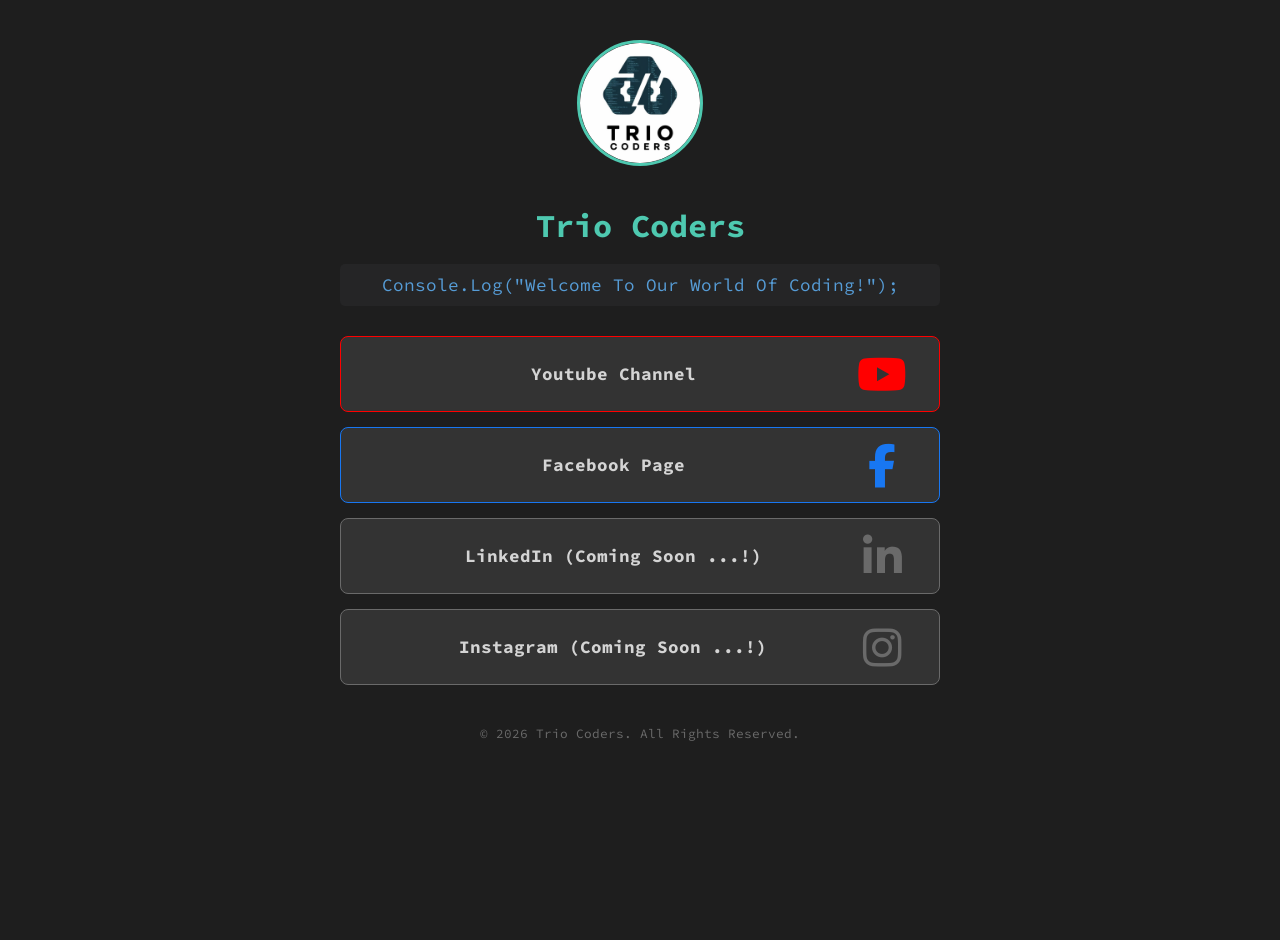
<file: index.html>
<!DOCTYPE html>
<html lang="ar" dir="ltr">
<head>
    <meta charset="UTF-8">
    <meta name="viewport" content="width=device-width, initial-scale=1.0">
    <title>Trio Coders - Links</title>
    <link rel="stylesheet" href="https://cdnjs.cloudflare.com/ajax/libs/font-awesome/6.5.2/css/all.min.css">
    <link rel="stylesheet" href="style.css">
    <link rel="shortcut icon" href="Images/11zon_cropped.ico" type="image/x-icon">
    <link href="https://fonts.googleapis.com/css2?family=Source+Code+Pro:wght@400;700&display=swap" rel="stylesheet">
</head>
<body>

    <div class="container">
        <img src="Images/11zon_cropped.png" alt="Trio Coders Logo" class="profile-pic" >

        <h1>Trio Coders</h1>

        <p class="description">console.log("Welcome to our world of Coding!");</p>

        <div class="links-section">
            <a href="https://www.youtube.com/@TrioCoders" target="_blank" class="link-button youtube">
                <i class="fab fa-youtube"></i>
                <span> Youtube Channel</span>
            </a>
            <a href="https://www.facebook.com/share/19yFZyRPkK/" target="_blank" class="link-button facebook">
                <i class="fab fa-facebook-f"></i> 
                <span>Facebook Page </span>
            </a>
            <a href="https://www.linkedin.com/company/triocoders" target="_blank" class="link-button coming-soon" onclick="return false">
                <i class="fab fa-linkedin-in"></i>
                <span>LinkedIn
                    (Coming Soon ...!)
                </span>
            </a>
            <a href="https://www.instagram.com/triocoders" target="_blank" class="link-button coming-soon" onclick="return false">
            <i class="fab fa-instagram"></i>
            <span>Instagram (Coming Soon ...!) </span>
        </a>
        </div>
        
        <p class="footer-note">&copy; <span id="current-year-footer"></span> Trio Coders. All Rights Reserved.</p>
    </div>

    <script>
        document.getElementById('current-year-footer').textContent = new Date().getFullYear();
    </script>
</body>
</html>
</body>
</html>
</file>
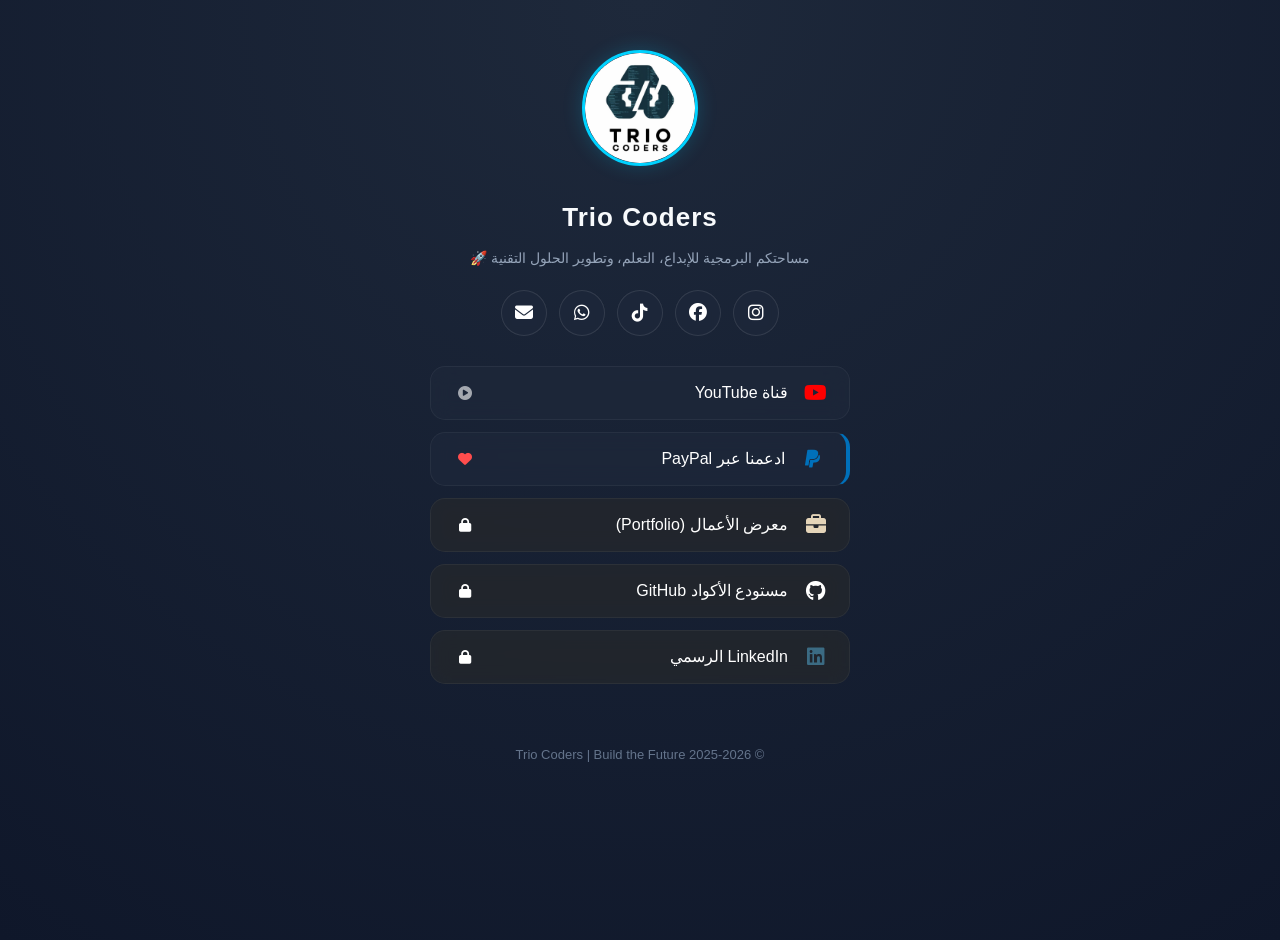
<file: Trio coders social media/index.html>
<!DOCTYPE html>
<html lang="ar" dir="rtl">
    <head>
        <meta charset="UTF-8" />
        <meta name="viewport" content="width=device-width, initial-scale=1.0" />
        <title>Trio Coders | Profile</title>
        <link
            rel="stylesheet"
            href="https://cdnjs.cloudflare.com/ajax/libs/font-awesome/6.4.0/css/all.min.css"
        />
        <style>
            :root {
                --primary-color: #00d2ff;
                --bg-dark: #0f172a;
                --card-bg: rgba(30, 41, 59, 0.7);
                --text-white: #f8fafc;
                --paypal-blue: #0070ba;
            }

            body {
                font-family: "Segoe UI", Tahoma, Geneva, Verdana, sans-serif;
                background: radial-gradient(circle at top, #1e293b, #0f172a);
                color: var(--text-white);
                display: flex;
                flex-direction: column;
                align-items: center;
                min-height: 100vh;
                margin: 0;
                padding: 20px;
                overflow-x: hidden;
            }

            .profile-container {
                text-align: center;
                max-width: 420px;
                width: 100%;
                margin-top: 30px;
                z-index: 1;
            }

            .logo {
                width: 110px;
                height: 110px;
                border-radius: 50%;
                border: 3px solid var(--primary-color);
                margin-bottom: 15px;
                object-fit: cover;
                transition: transform 0.4s ease;
                box-shadow: 0 0 20px rgba(0, 210, 255, 0.2);
            }
            .logo:hover {
                transform: scale(1.1) rotate(5deg);
            }

            h1 {
                font-size: 26px;
                margin-bottom: 8px;
                letter-spacing: 1px;
            }

            .description {
                font-size: 14px;
                color: #94a3b8;
                margin-bottom: 20px;
                line-height: 1.6;
            }

            .social-grid {
                display: flex;
                justify-content: center;
                gap: 12px;
                margin-bottom: 30px;
                flex-wrap: wrap;
            }

            .social-icon {
                width: 44px;
                height: 44px;
                background: var(--card-bg);
                border-radius: 50%;
                display: flex;
                align-items: center;
                justify-content: center;
                color: white;
                text-decoration: none;
                font-size: 18px;
                transition: 0.3s;
                border: 1px solid rgba(255, 255, 255, 0.1);
                backdrop-filter: blur(5px);
            }

            .social-icon:hover {
                transform: translateY(-5px);
                border-color: var(--primary-color);
                color: var(--primary-color);
                box-shadow: 0 5px 15px rgba(0, 210, 255, 0.3);
            }

            .links-wrapper {
                display: flex;
                flex-direction: column;
                gap: 12px;
            }

            .link-card {
                background: var(--card-bg);
                padding: 16px;
                border-radius: 15px;
                text-decoration: none;
                color: white;
                display: flex;
                align-items: center;
                justify-content: space-between;
                transition: 0.3s;
                border: 1px solid rgba(255, 255, 255, 0.05);
                backdrop-filter: blur(10px);
                animation: fadeInUp 0.6s ease forwards;
                opacity: 0;
            }

            @keyframes fadeInUp {
                from {
                    opacity: 0;
                    transform: translateY(20px);
                }
                to {
                    opacity: 1;
                    transform: translateY(0);
                }
            }

            .link-card:nth-child(1) {
                animation-delay: 0.1s;
            }
            .link-card:nth-child(2) {
                animation-delay: 0.2s;
            }
            .link-card:nth-child(3) {
                animation-delay: 0.3s;
            }
            .link-card:nth-child(4) {
                animation-delay: 0.4s;
            }
            .link-card:nth-child(5) {
                animation-delay: 0.5s;
            }

            .link-card:not(.disabled):hover {
                background: rgba(255, 255, 255, 0.1);
                transform: scale(1.03);
                border-color: var(--primary-color);
            }

            .disabled {
                opacity: 0.4;
                cursor: not-allowed;
                filter: grayscale(0.6);
            }

            .link-card i {
                font-size: 20px;
                width: 35px;
                text-align: center;
            }
            .link-card span {
                font-weight: 500;
                flex-grow: 1;
                text-align: right;
                margin-right: 10px;
            }

            footer {
                margin-top: 50px;
                color: #64748b;
                font-size: 13px;
                text-align: center;
            }

            .fa-paypal {
                color: #0070ba;
            }
            .fa-youtube {
                color: #ff0000;
            }
            .fa-whatsapp {
                color: #ffffff;
            }
        </style>
    </head>
    <body>
        <div class="profile-container">
            <img
                src="Images/11zon_cropped.png"
                alt="Trio Coders Logo"
                class="logo"
            />

            <h1>Trio Coders</h1>
            <p class="description">
                مساحتكم البرمجية للإبداع، التعلم، وتطوير الحلول التقنية 🚀
            </p>

            <div class="social-grid">
                <a
                    href="https://instagram.com/triocoders.arabic"
                    class="social-icon"
                    title="Instagram"
                    ><i class="fab fa-instagram"></i
                ></a>
                <a
                    href="https://www.facebook.com/share/19yFZyRPkK/"
                    class="social-icon"
                    title="Facebook"
                    ><i class="fab fa-facebook"></i
                ></a>
                <a
                    href="https://tiktok.com/@triocoders.arabic"
                    class="social-icon"
                    title="TikTok"
                    ><i class="fab fa-tiktok"></i
                ></a>
                <a
                    href="https://wa.me/01509905508?text=أهلاً%20فريق%20Trio%20Coders"
                    class="social-icon"
                    title="WhatsApp"
                    ><i class="fab fa-whatsapp"></i
                ></a>
                <a
                    href="mailto:contact@triocoders1@gmail.com"
                    class="social-icon"
                    title="Email"
                    ><i class="fas fa-envelope"></i
                ></a>
            </div>

            <div class="links-wrapper">
                <a href="https://www.youtube.com/@TrioCoders" class="link-card">
                    <i class="fab fa-youtube"></i>
                    <span>قناة YouTube</span>
                    <i
                        class="fas fa-play-circle"
                        style="font-size: 14px; opacity: 0.6"
                    ></i>
                </a>

                <a
                    href="https://paypal.me/TRIOCODERS"
                    class="link-card"
                    style="border-right: 4px solid var(--paypal-blue)"
                >
                    <i class="fab fa-paypal"></i>
                    <span>ادعمنا عبر PayPal</span>
                    <i
                        class="fas fa-heart"
                        style="color: #ff4d4d; font-size: 14px"
                    ></i>
                </a>

                <a href="#" class="link-card disabled">
                    <i class="fas fa-briefcase" style="color: #fbd38d"></i>
                    <span>معرض الأعمال (Portfolio)</span>
                    <i class="fas fa-lock" style="font-size: 14px"></i>
                </a>

                <a href="#" class="link-card disabled">
                    <i class="fab fa-github"></i>
                    <span>مستودع الأكواد GitHub</span>
                    <i class="fas fa-lock" style="font-size: 14px"></i>
                </a>

                <a href="#" class="link-card disabled">
                    <i class="fab fa-linkedin" style="color: #0077b5"></i>
                    <span>LinkedIn الرسمي</span>
                    <i class="fas fa-lock" style="font-size: 14px"></i>
                </a>
            </div>
        </div>

        <footer>
            <p>
                &copy; 2025-<span id="year"></span> Trio Coders | Build the
                Future
            </p>
        </footer>

        <script>
            document.getElementById("year").textContent =
                new Date().getFullYear();
        </script>
    </body>
</html>
</file>
<file: style.css>
/* Initialization */
:root {
    --bg-dark: #1e1e1e; 
    --text-light: #d4d4d4; 
    --link-color: #569cd6; 
    --highlight-green: #4ec9b0; 
    --icon-size: 2.5em; 
}

body {
    background-color: var(--bg-dark);
    color: var(--text-light);
    font-family: 'Source Code Pro', monospace; 
    margin: 0;
    padding: 20px;
    display: flex;
    justify-content: center;
    align-items: flex-start;
    min-height: 100vh;
}

.container {
    width: 100%;
    max-width: 600px;
    text-align: center;
    padding: 20px;
}


.profile-pic {
    width: 120px;
    height: 120px;
    border-radius: 50%;
    border: 3px solid var(--highlight-green);
    object-fit: cover;
    margin-bottom: 15px;
}

h1 {
    font-size: 2em;
    color: var(--highlight-green);
    margin-bottom: 5px;
}

.description {
    font-size: 1.1em;
    color: var(--link-color);
    margin-bottom: 30px;
    padding: 10px;
    background-color: #252526;
    border-radius: 5px;
    text-transform: capitalize;
}

.links-section {
    display: flex;
    flex-direction: column;
    gap: 15px;
    direction: rtl;
}

.link-button {
    text-decoration: none;
    color: var(--text-light);
    background-color: #333333; 
    padding: 15px 30px;
    border-radius: 8px;
    border: 1px solid var(--highlight-green);
    transition: all 0.3s ease;
    font-size: 1.1em;
    font-weight: bold;
    display: flex; 
    align-items: center; 
    justify-content: flex-start;
}

.link-button span {
    width: 100%;
    text-align: center; 
}

/* 💡 تنسيق الأيقونة */
.link-button i {
    font-size: var(--icon-size);
    color: var(--highlight-green); 
    width: 60px;
    text-align: center;
}
/*  */

.link-button:hover {
    background-color: var(--highlight-green);
    color: var(--bg-dark); 
    transform: translateY(-2px);
    box-shadow: 0 4px 15px rgba(78, 201, 176, 0.4);
}


.link-button:hover i {
    color: var(--bg-dark); 
}

.link-button.coming-soon:hover {
    background-color: #333333; 
    color: var(--text-light); 
    transform: none; 
    box-shadow: none; 
    cursor: default; 
}
.link-button.youtube { border-color: #ff0000; }
.link-button.youtube i { color: #ff0000; }

.link-button.github { border-color: #6e5494; }
.link-button.github i { color: #6e5494; }

.link-button.facebook { border-color: #1877f2; }
.link-button.facebook i { color: #1877f2; }

.link-button.twitter { border-color: #0a66c2; }
.link-button.twitter i { color: #0a66c2; }

.link-button.coming-soon { border-color: #6a6a6a; } 
.link-button.coming-soon i { color: #6a6a6a;}



.footer-note {
    margin-top: 40px;
    font-size: 0.8em;
    color: #6a6a6a;
}
</file>
